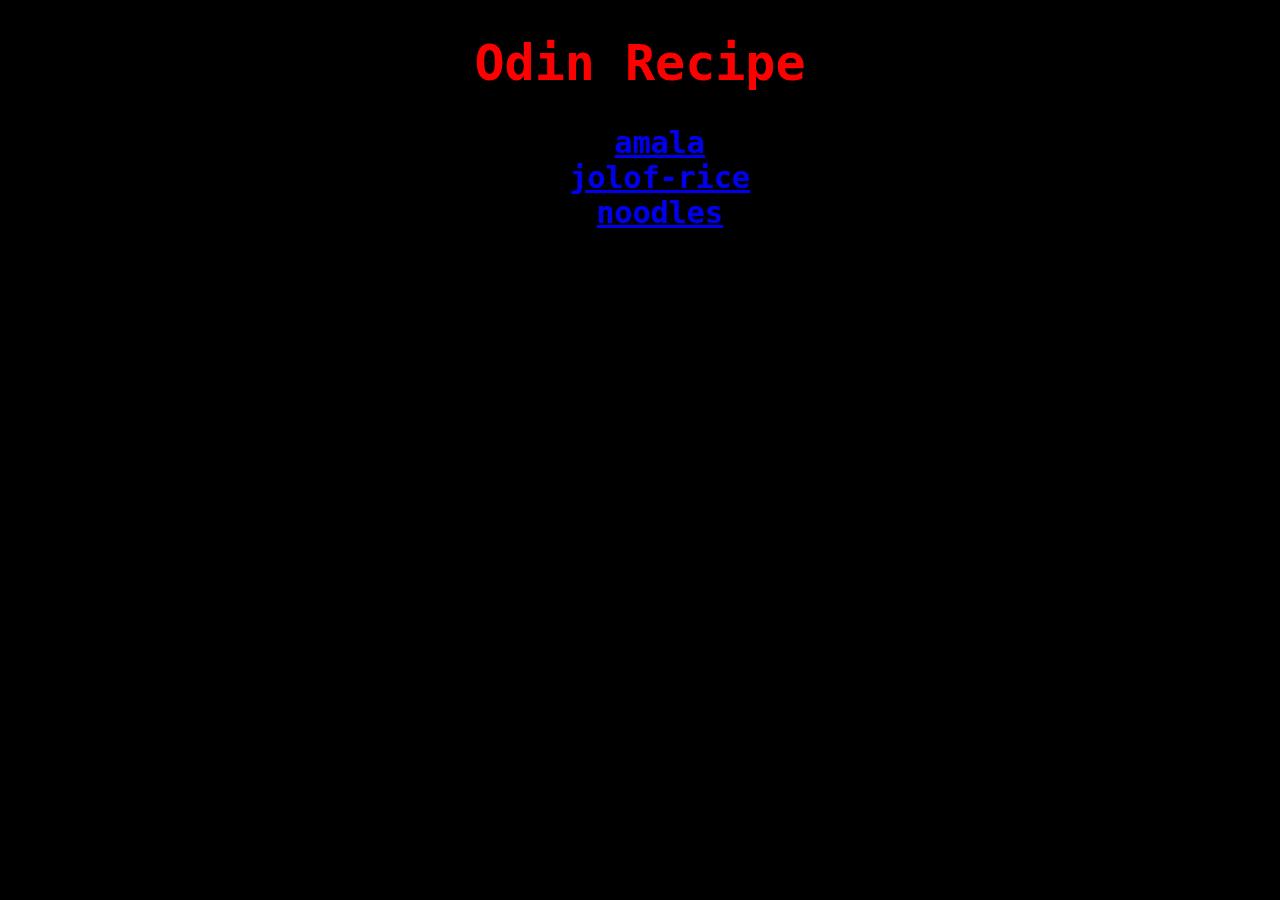
<file: index.html>
<!DOCTYPE html>
<html lang="en">
<head>
    <meta charset="UTF-8">
    <meta http-equiv="X-UA-Compatible" content="IE=edge">
    <meta name="viewport" content="width=device-width, initial-scale=1.0">
    <title>Document</title>
    <link rel="stylesheet" href="./styles.css">
<body>
    <h1>Odin Recipe</h1>
    <ul>
   <li> <a href="./recipes/amala.html" class="btn1">amala</a></li>
   <li> <a href="./recipes/jolof-rice.html" class="btn2">jolof-rice</a></li>
   <li> <a href="./recipes/noodles.html" class="btn3">noodles</a></li>
    </ul>
</body>
</html>
</file>
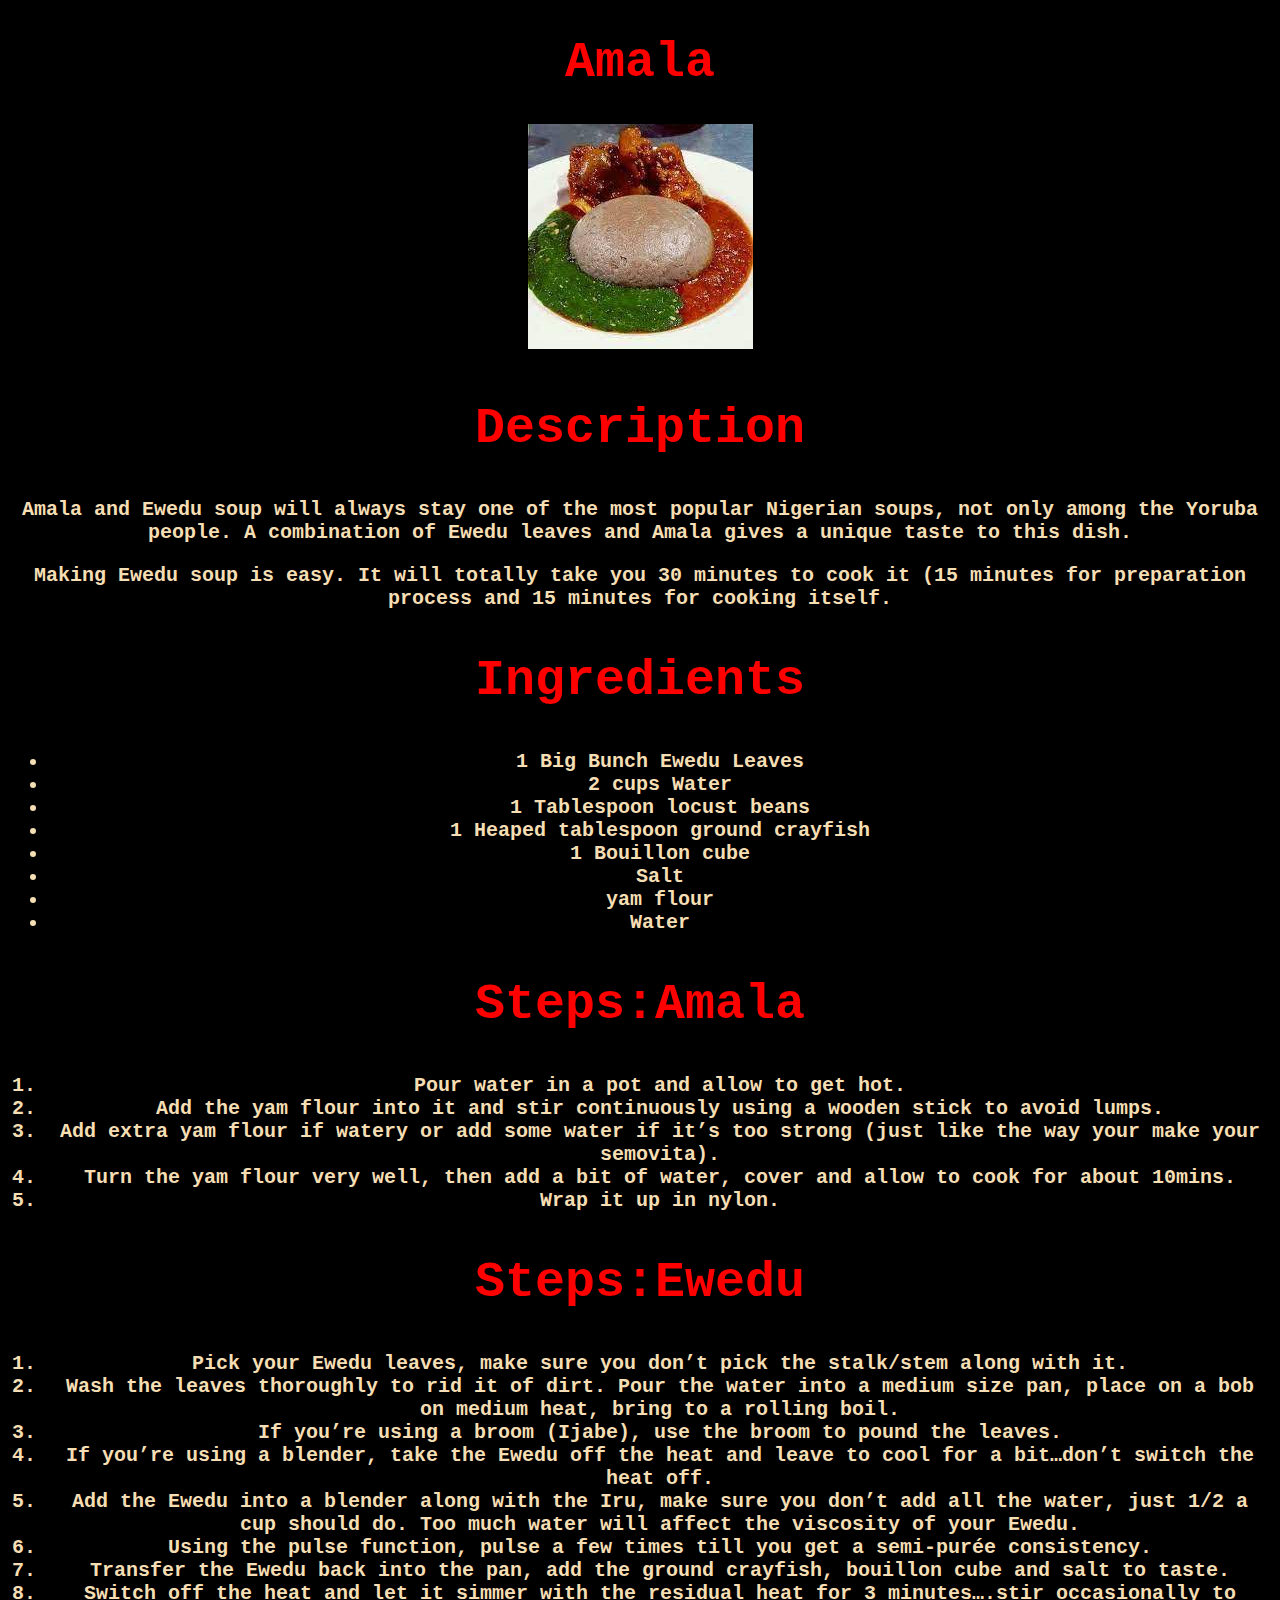
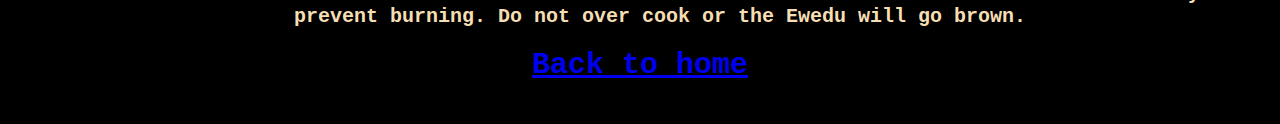
<file: recipes/amala.html>
<!DOCTYPE html>
<html lang="en">
<head>
    <meta charset="UTF-8">
    <meta http-equiv="X-UA-Compatible" content="IE=edge">
    <meta name="viewport" content="width=device-width, initial-scale=1.0">
    <title>Amala and Ewedu Recipe</title>
    <link rel="stylesheet" href="../styles.css">
</head>
<body>
    <h1>Amala</h1>
    <img src="../images/amala.jpg" alt="amala and ewedu soup">
    <h2>Description</h2>
    <p>Amala and Ewedu soup will always stay one of the most popular Nigerian 
         soups, not only among the Yoruba people. A combination of Ewedu leaves 
         and Amala gives a unique taste to this dish. 
    </p>
    <p>
        Making Ewedu soup is easy. It will totally take you 30 minutes to 
        cook it (15 minutes for preparation process and 15 minutes for cooking 
        itself.
    </p>
    <h2>Ingredients</h2>
    <ul class="list">
        <li>1 Big Bunch Ewedu Leaves</li>
        <li>2 cups Water</li>
        <li>1 Tablespoon locust beans</li>
        <li>1 Heaped tablespoon ground crayfish</li>
        <li>1 Bouillon cube</li>
        <li>Salt </li>
        <li>yam flour</li>
        <li>Water</li>
    </ul>
    <h2>Steps:Amala</h2>
    <ol class="list">
        <li>Pour water in a pot and allow to get hot.</li>
        <li>Add the yam flour into it and stir continuously using a wooden stick to avoid lumps.</li>
        <li>Add extra yam flour if watery or add some water if it’s too strong (just like the way your 
            make your semovita).</li>
        <li>Turn the yam flour very well, then add a bit of water, cover and allow to cook for about 10mins.</li>
        <li>Wrap it up in nylon.</li>
    </ol>
    <h2>Steps:Ewedu</h2>
    <ol class="list">
        <li>Pick your Ewedu leaves, make sure you don’t pick the stalk/stem along with it.</li>
        <li>Wash the leaves thoroughly to rid it of dirt. Pour the water into a medium size pan, place on a bob on medium heat, bring to a rolling boil.</li>
        <li>If you’re using a broom (Ijabe), use the broom to pound the leaves.</li>
        <li>If you’re using a blender, take the Ewedu off the heat and leave to cool for a bit…don’t switch the heat off.</li>
        <li>Add the Ewedu into a blender along with the Iru, make sure you don’t add all the water, just 1/2 a cup should do. Too much water will affect the viscosity of your Ewedu.</li>
        <li>Using the pulse function, pulse a few times till you get a semi-purée consistency.</li>
        <li>Transfer the Ewedu back into the pan, add the ground crayfish, bouillon cube and salt to taste.</li>
        <li>Switch off the heat and let it simmer with the residual heat for 3 minutes….stir occasionally to prevent burning. Do not over cook or the Ewedu will go brown.</li>
    </ol>
    <a href="../index.html" class="btn1">Back to home</a>

</body>
</html>
</file>
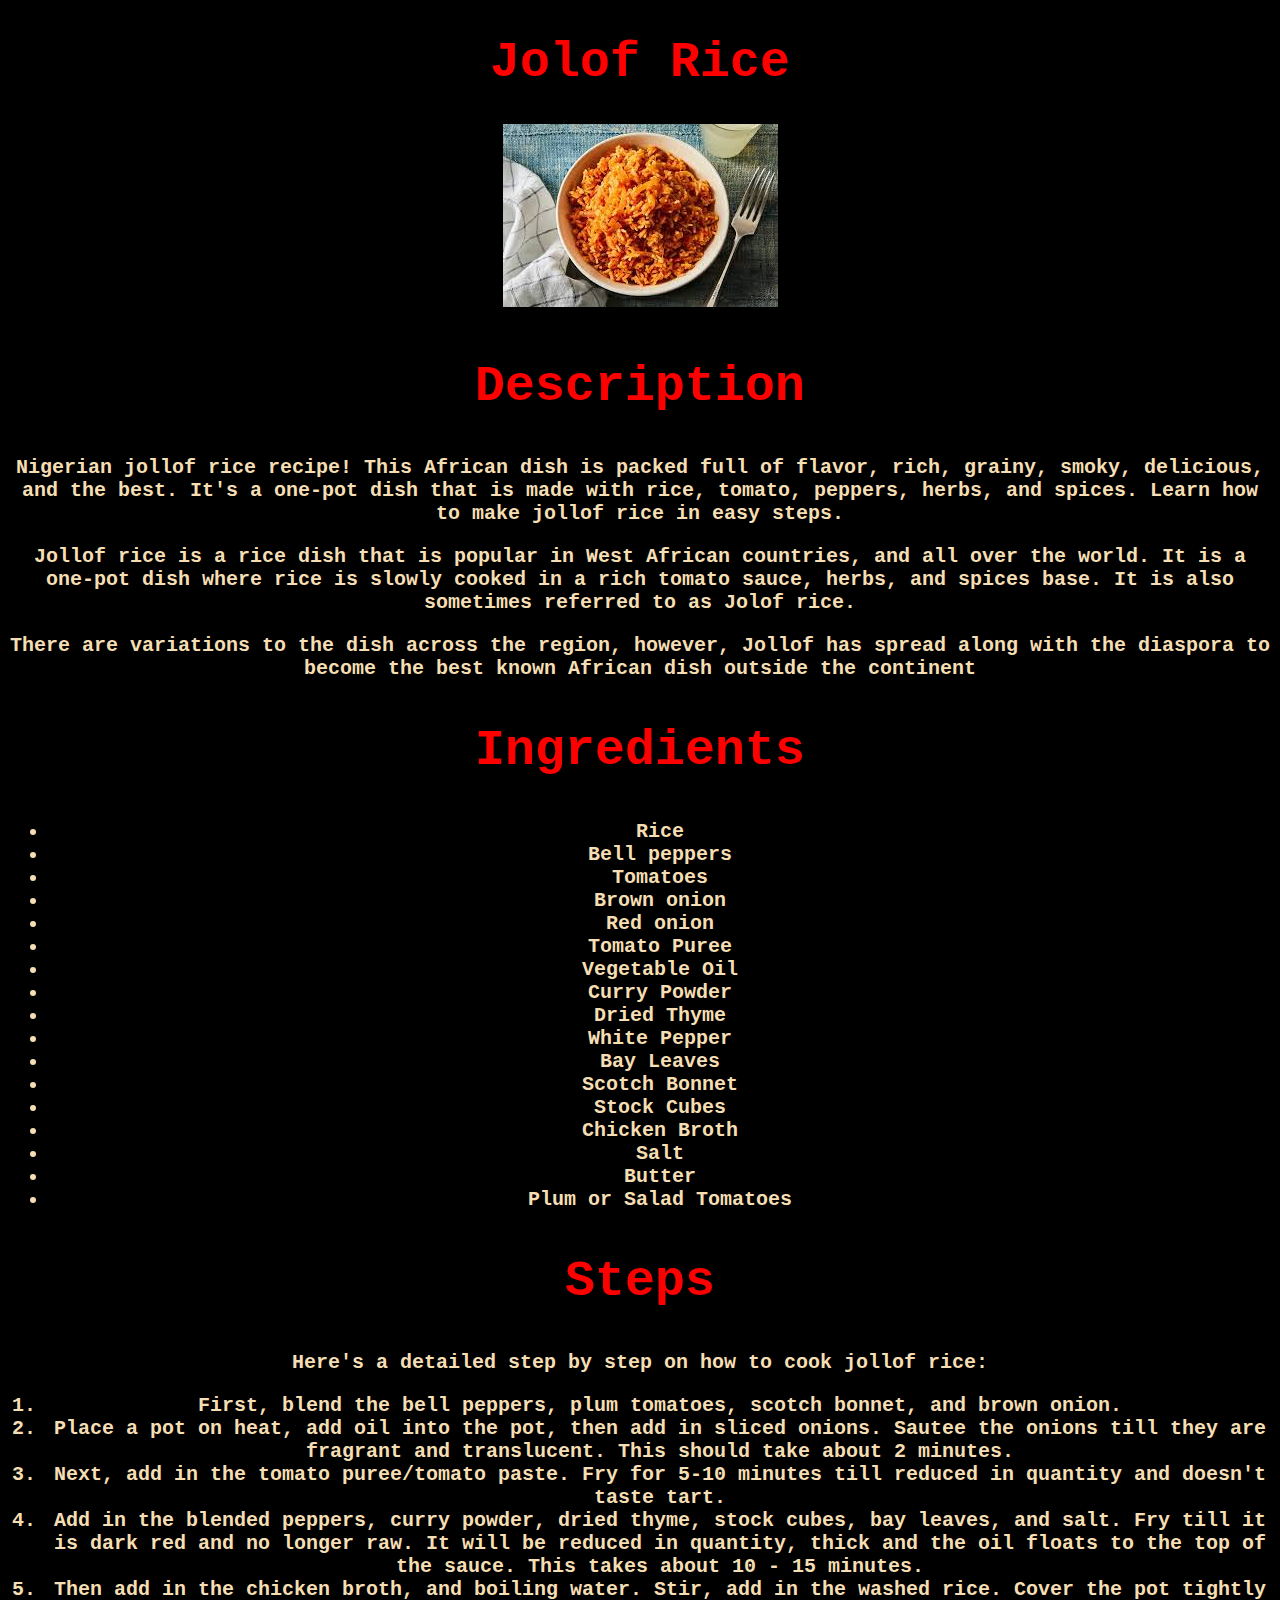
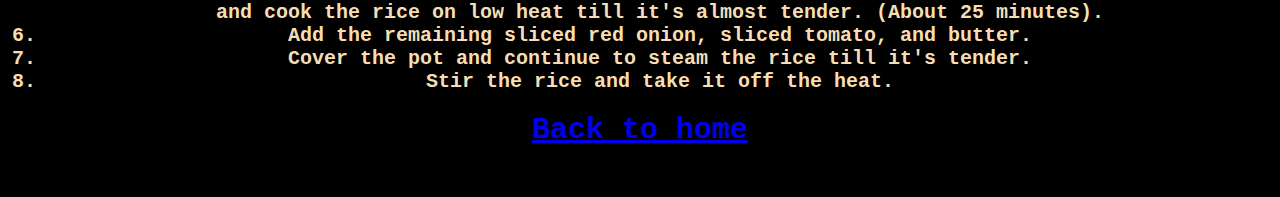
<file: recipes/jolof-rice.html>
<!DOCTYPE html>
<html lang="en">
<head>
    <meta charset="UTF-8">
    <meta http-equiv="X-UA-Compatible" content="IE=edge">
    <meta name="viewport" content="width=device-width, initial-scale=1.0">
    <title>Jolof Rice Recipe</title>
    <link rel="stylesheet" href="../styles.css">
</head>
<body>
    <h1>Jolof Rice</h1>
    <img src="../images/Jolof Rice.jpg" alt="jolof-rice">
    <h2>Description</h2>
    <p>Nigerian jollof rice recipe! This African dish is packed full of flavor, rich, grainy, smoky, delicious, and the best. 
    It's a one-pot dish that is made with rice, tomato, peppers, herbs, and spices. Learn how to make jollof rice in easy steps.</p>
    <p>Jollof rice is a rice dish that is popular in West African countries, and all over the world. It is a one-pot dish where rice is slowly 
        cooked in a rich tomato sauce, herbs, and spices base. It is also sometimes referred to as Jolof rice.</p>
    <p>There are variations to the dish across the region, however, Jollof has spread along with the diaspora to become the best known African dish outside the continent</p>
    <h2>Ingredients</h2>
    <ul class="list">
        <li>Rice</li>
        <li>Bell peppers</li>
        <li>Tomatoes</li>
        <li>Brown onion </li>
        <li> Red onion</li>
        <li>Tomato Puree</li>
        <li>Vegetable Oil</li>
        <li>Curry Powder</li>
        <li>Dried Thyme</li>
        <li>White Pepper</li>
        <li>Bay Leaves</li>
        <li>Scotch Bonnet</li>
        <li>Stock Cubes</li>
        <li>Chicken Broth</li>
        <li>Salt</li>
        <li>Butter</li>
        <li>Plum or Salad Tomatoes</li>
    </ul>
    <h2>Steps</h2>
    <p>Here's a detailed step by step on how to cook jollof rice:</p>
    <ol class="list">
        <li>First, blend the bell peppers, plum tomatoes, scotch bonnet, and brown onion.</li>
        <li>Place a pot on heat, add oil into the pot, then add in sliced onions. Sautee the onions till they are fragrant and translucent. This should take about 2 minutes. </li>
        <li>Next, add in the tomato puree/tomato paste. Fry for 5-10 minutes till reduced in quantity and doesn't taste tart.</li>
        <li>Add in the blended peppers, curry powder, dried thyme, stock cubes, bay leaves, and salt. Fry till it is dark red and no longer raw. It will be reduced in quantity, thick and the oil floats to the top of the sauce. This takes about 10 - 15 minutes.</li>
        <li>Then add in the chicken broth, and boiling water. Stir, add in the washed rice. Cover the pot tightly and cook the rice on low heat till it's almost tender. (About 25 minutes).</li>
        <li>Add the remaining sliced red onion, sliced tomato, and butter.</li>
        <li> Cover the pot and continue to steam the rice till it's tender.</li>
        <li>Stir the rice and take it off the heat.</li>
    </ol>
    <a href="../index.html">Back to home</a>

</body>
</html>
</file>
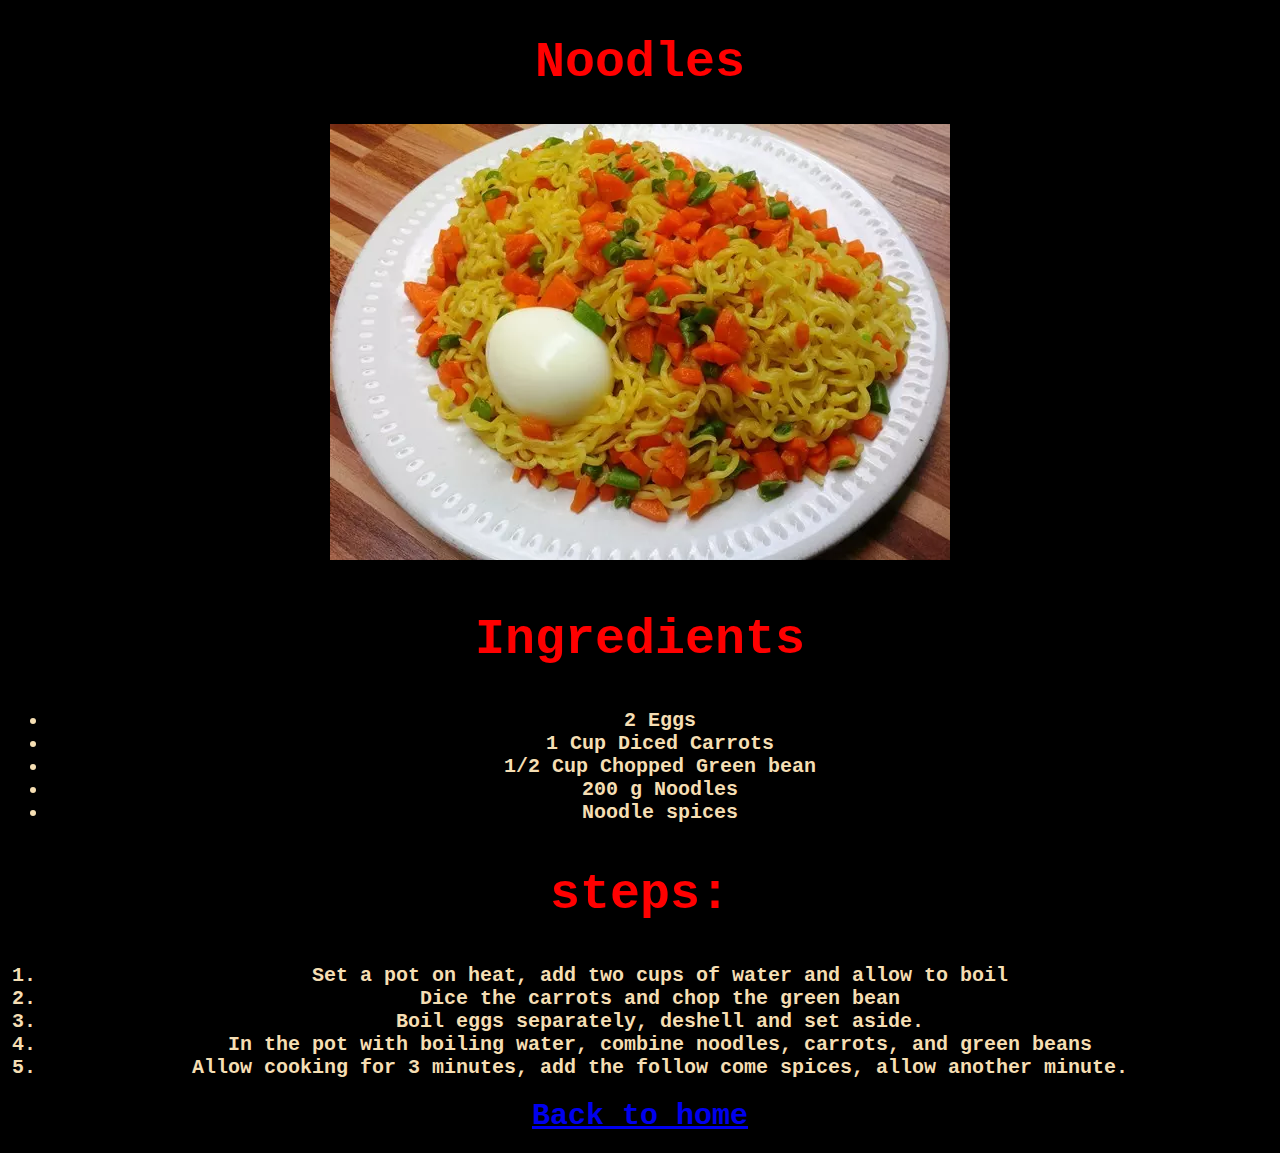
<file: recipes/noodles.html>
<!DOCTYPE html>
<html lang="en">
<head>
    <meta charset="UTF-8">
    <meta http-equiv="X-UA-Compatible" content="IE=edge">
    <meta name="viewport" content="width=device-width, initial-scale=1.0">
    <title>Noddles re</title>
    <link rel="stylesheet" href="../styles.css">
</head>
<body>
    <h1>Noodles</h1>
    <img src="../images/noodles.jpg" alt="Noodles">
    <h2>Ingredients</h2>
    <ul class="list">
        <li>2 Eggs</li>
        <li>1 Cup Diced Carrots</li>
        <li>1/2 Cup Chopped Green bean</li>
        <li>200 g Noodles</li>
        <li>Noodle spices</li>
    </ul>
    <h2>steps:</h2>
    <ol class="list">
        <li>Set a pot on heat, add two cups of water and allow to boil</li>
        <li>Dice the carrots and chop the green bean</li>
        <li>Boil eggs separately, deshell and set aside.</li>
        <li>In the pot with boiling water, combine noodles, carrots, and green beans</li>
        <li>Allow cooking for 3 minutes, add the follow come spices, allow another minute.</li>
    </ol>
    <a href="../index.html">Back to home</a>
</body>
</html>
</file>
<file: styles.css>
.btn1,
.btn2,
.btn3,
body{
font-size: 30px;
font-weight: bold;
font-family:monospace,serif,Helvetica;
background-color: black;
text-align:center;
}
h1,
h2{
text-align: center;
font-size: 50px;
font-family:monospace,serif,Helvetica;
color: red;
}
p,
.list{
    color: wheat;
    font-size: 20px;
}
</file>
